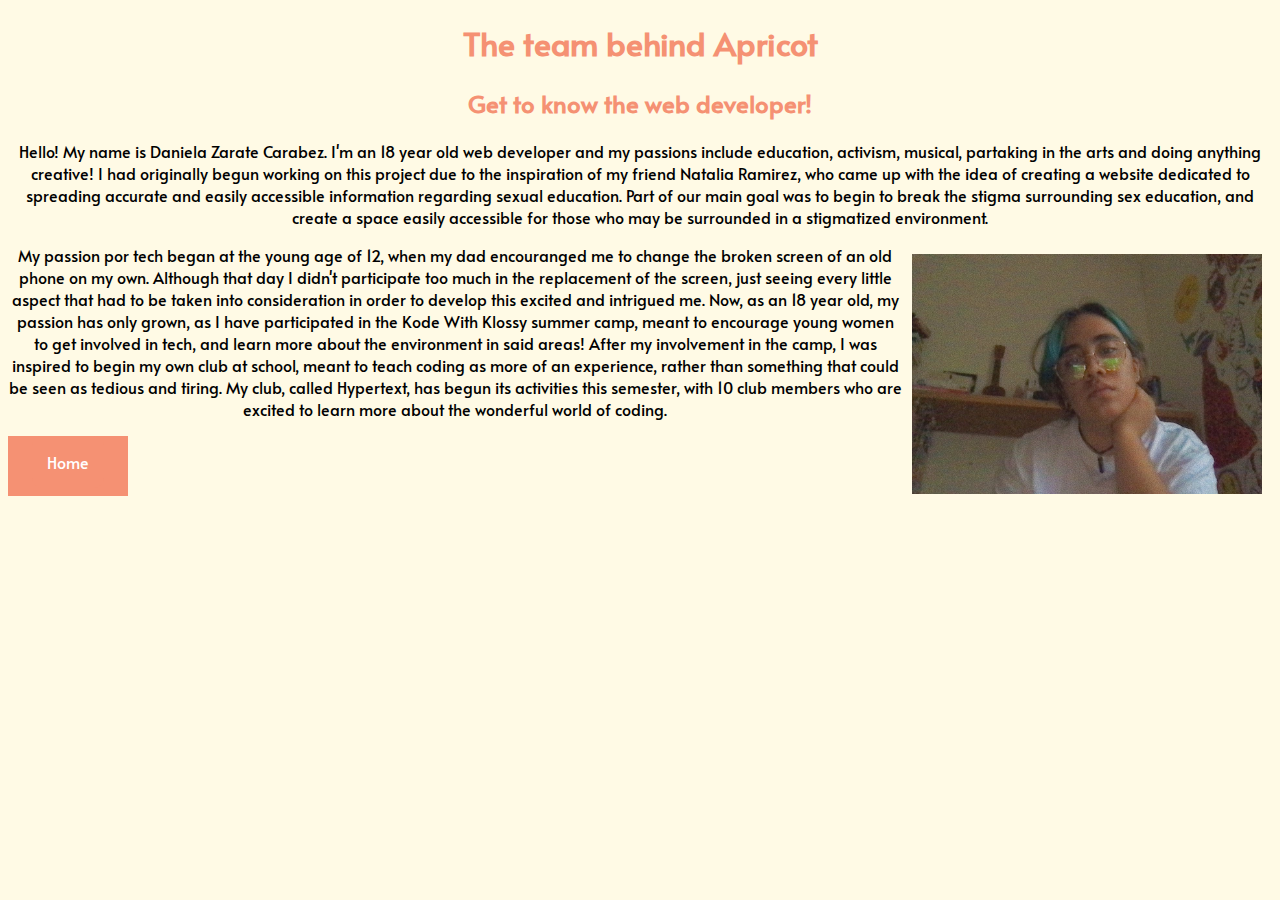
<file: aboutus.html>
<!DOCTYPE html>
<html lang="en" dir="ltr">
  <head>
    <meta charset="utf-8">
    <link rel="stylesheet" href="./style.css">
    <link href="https://fonts.googleapis.com/css2?family=Alata&display=swap" rel="stylesheet">
    <title>The team behind Apricot</title>
  </head>
  <body>
    <h1 class="teamintro">The team behind Apricot</h1> 
    <h2 class= "teamintro">Get to know the web developer!</h2>
    <p class="team">
      Hello! My name is Daniela Zarate Carabez. I'm an 18 year old web developer and my passions include education, activism, musical, partaking in the arts and doing anything creative! I had originally begun working on this project due to the inspiration of my friend Natalia Ramirez, who came up with the idea of creating a
      website dedicated to spreading accurate and easily accessible information regarding sexual education. Part of our main goal was to begin to break the stigma surrounding sex education, and create a space easily accessible for those who may be surrounded in a stigmatized environment.
    </p>
    <img class="retrato" src="./retratodani.jpg" alt="retrato">
    <p class="team">My passion por tech began at the young age of 12, when my dad encouranged me to change the broken screen of an old phone on my own. Although that day I didn't participate too much in the
    replacement of the screen, just seeing every little aspect that had to be taken into consideration in order to develop this excited and intrigued me.
  Now, as an 18 year old, my passion has only grown, as I have participated in the Kode With Klossy summer camp, meant to encourage young women to get involved in tech, and learn more about the
environment in said areas! After my involvement in the camp, I was inspired to begin my own club at school, meant to teach coding as more of an experience, rather than something that could be seen as tedious and tiring.
My club, called Hypertext, has begun its activities this semester, with 10 club members who are excited to learn more about the wonderful world of coding. </p>
    <div class="yessir">
      <a href="./index.html">
       <input class= "aboutme" type="button"  value="Home">
     </a>
    </div>
  </body>
</html>
</file>
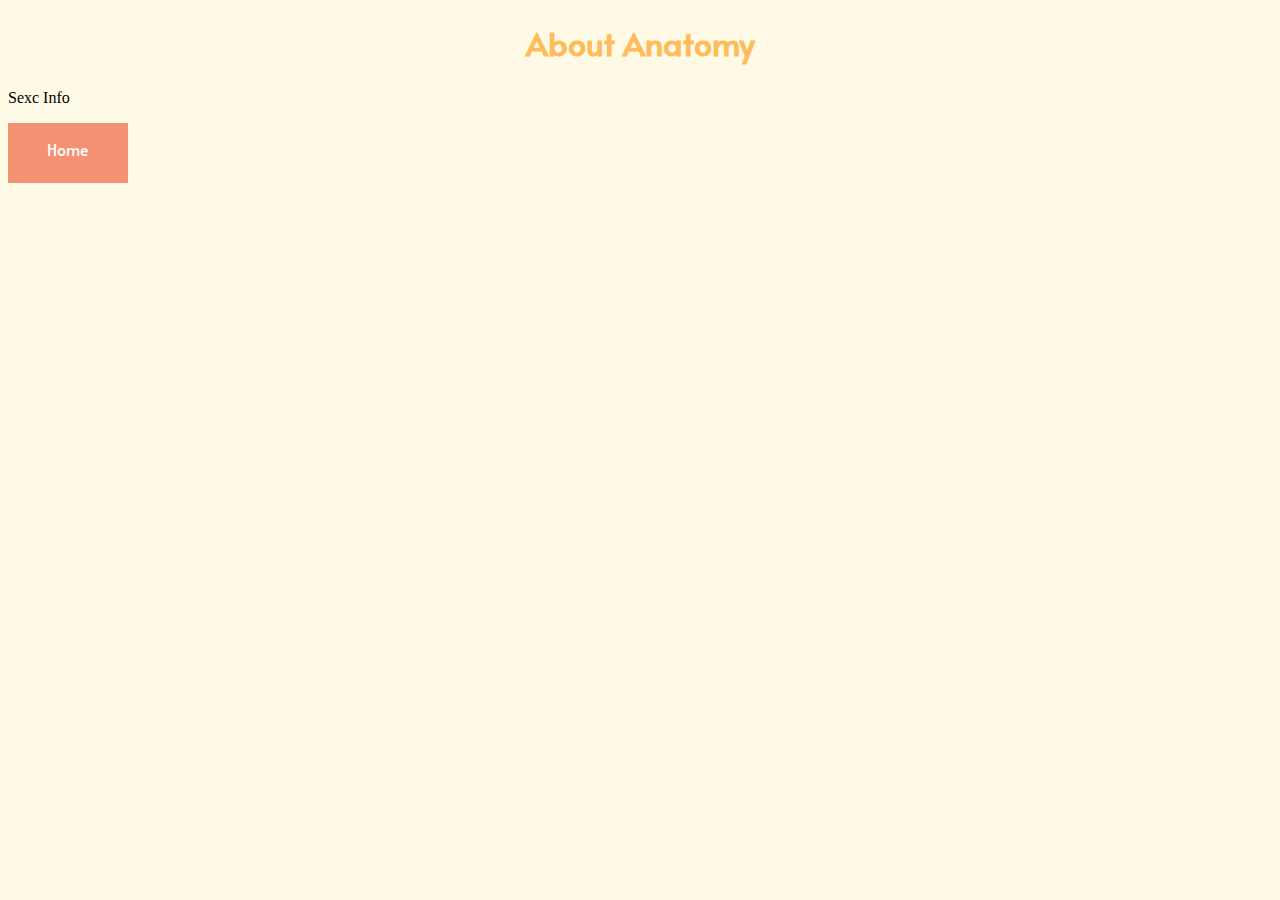
<file: Anatomy.html>
<!DOCTYPE html>
<html lang="en" dir="ltr">
  <head>
    <meta charset="utf-8">
    <link rel="stylesheet" href="./style.css">
    <link href="https://fonts.googleapis.com/css2?family=Alata&display=swap" rel="stylesheet">
    <title>Anatomy</title>
  </head>
  <body>
<h1 class="anatomy">About Anatomy</h1>
<p class=""> Sexc Info</p>
<div class="yessir">
  <a href="./index.html">
   <input class= "aboutme" type="button"  value="Home">
</div>

  </body>
</html>
</file>
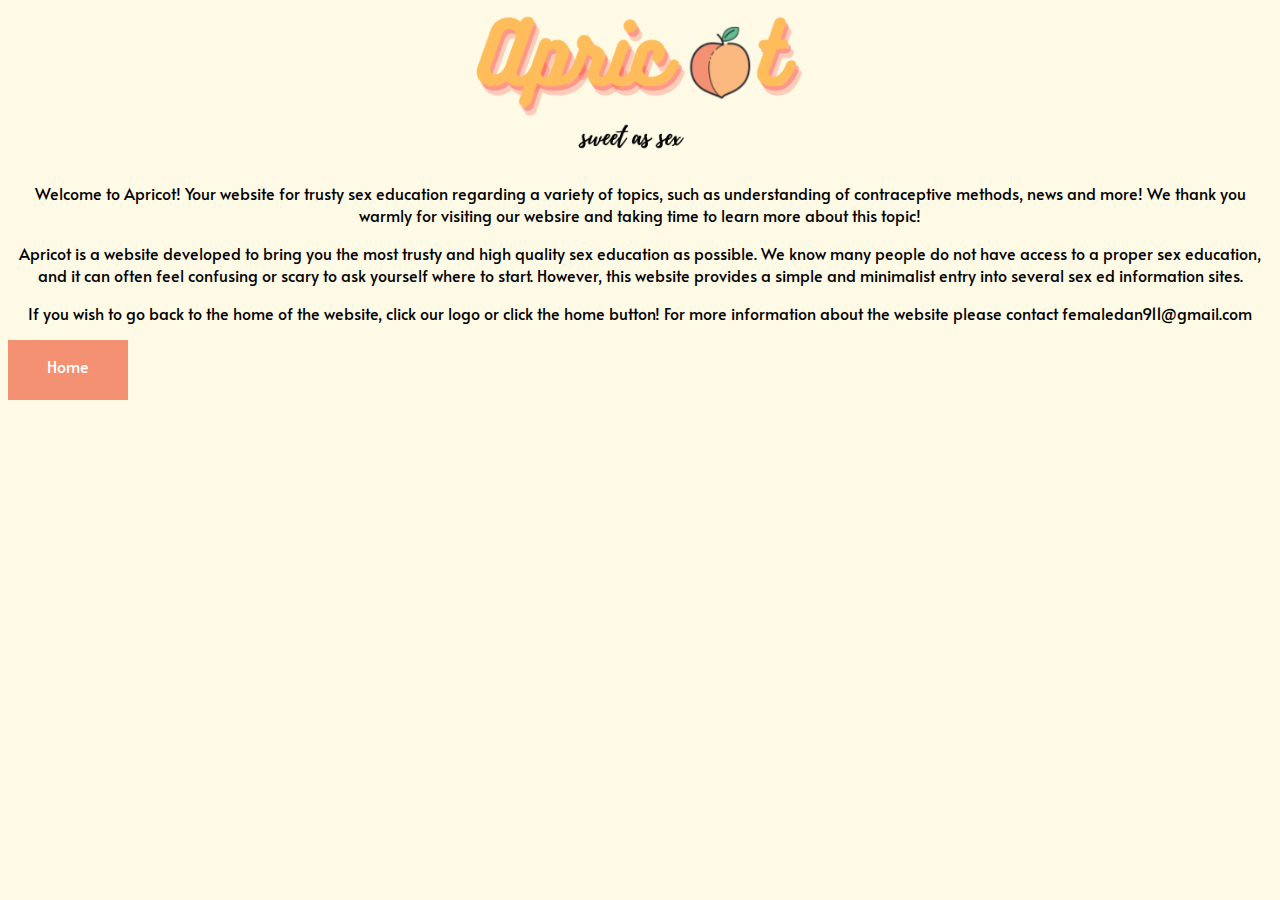
<file: APRI.html>
<!DOCTYPE html>
<html lang="en" dir="ltr">
  <head>
    <meta charset="utf-8">
    <link rel="stylesheet" href="./style.css">
    <link href="https://fonts.googleapis.com/css2?family=Alata&display=swap" rel="stylesheet">
    <title>Apricot</title>
  </head>
  <body>
    <a href="./index.html"> <img class= "logo" href="logo2.png">
       <img class= "logo" src="logo2.png" alt="Apricot Logo"></a>
       <p class="ApriInfo">Welcome to Apricot! Your website for trusty sex education regarding a variety of topics, such as understanding of contraceptive methods, news and more! We thank you warmly for visiting our websire and taking time to learn more about this topic!</p>
       <p class="ApriInfo" >Apricot is a website developed to bring you the most trusty and high quality sex education as possible. We know many people do not have access to a proper sex education, and it can often feel confusing or scary to ask yourself where to start. However, this website provides a simple and minimalist entry into several sex ed information sites.</p>
       <p class= "ApriInfo">If you wish to go back to the home of the website, click our logo or click the home button! For more information about the website please contact femaledan911@gmail.com</p>
     <div class="yessir">
         <a href="./index.html">
          <input class= "aboutme" type="button"  value="Home">
     </div>
  </body>
</html>
</file>
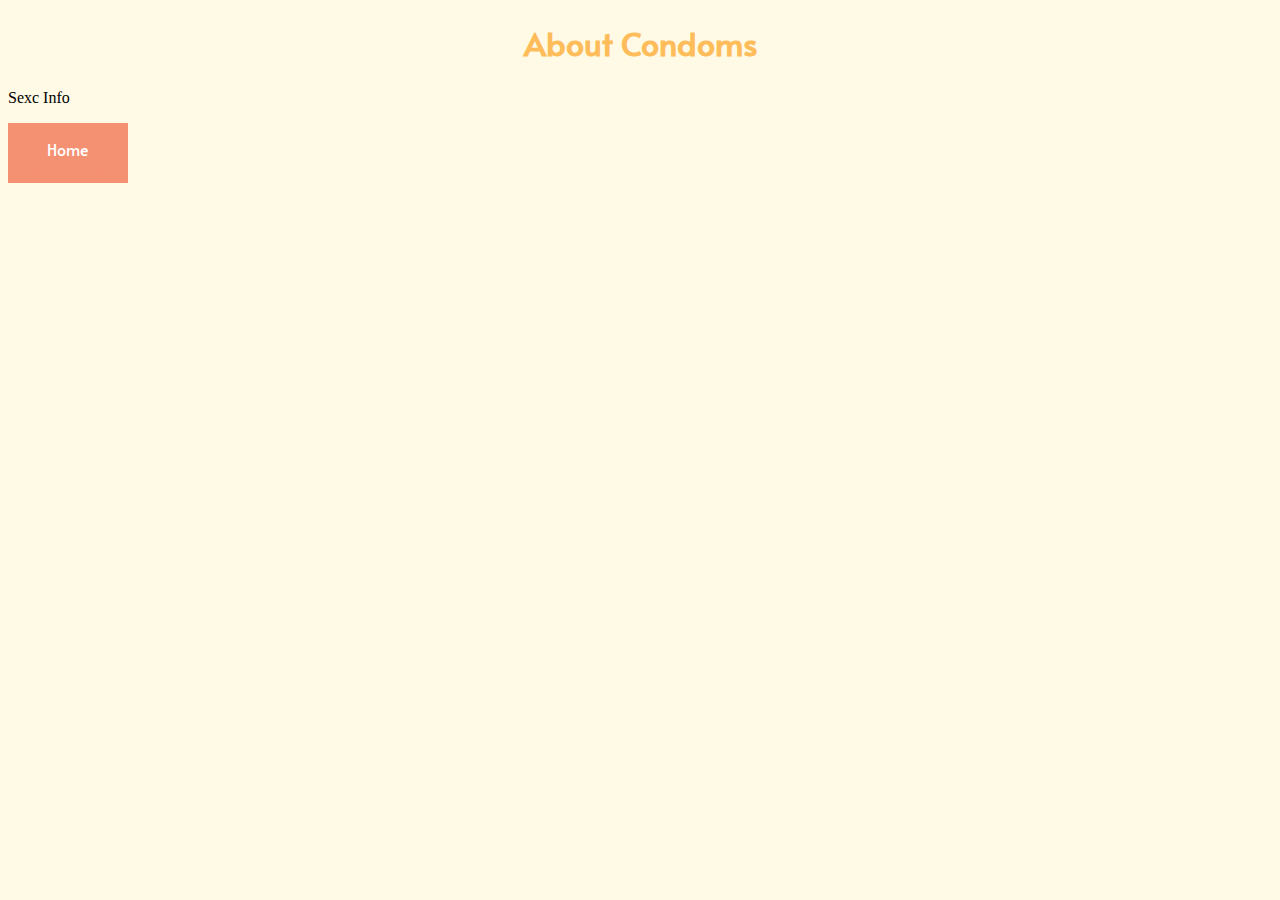
<file: Condoms.html>
<!DOCTYPE html>
<html lang="en" dir="ltr">
  <head>
    <meta charset="utf-8">
    <link rel="stylesheet" href="./style.css">
    <link href="https://fonts.googleapis.com/css2?family=Alata&display=swap" rel="stylesheet">
    <title>Resources</title>
  </head>
  <body>
<h1 class="condoms">About Condoms</h1>
<p class=""> Sexc Info</p>
<div class="yessir">
  <a href="./index.html">
   <input class= "aboutme" type="button"  value="Home">
</div>

  </body>
</html>
</file>
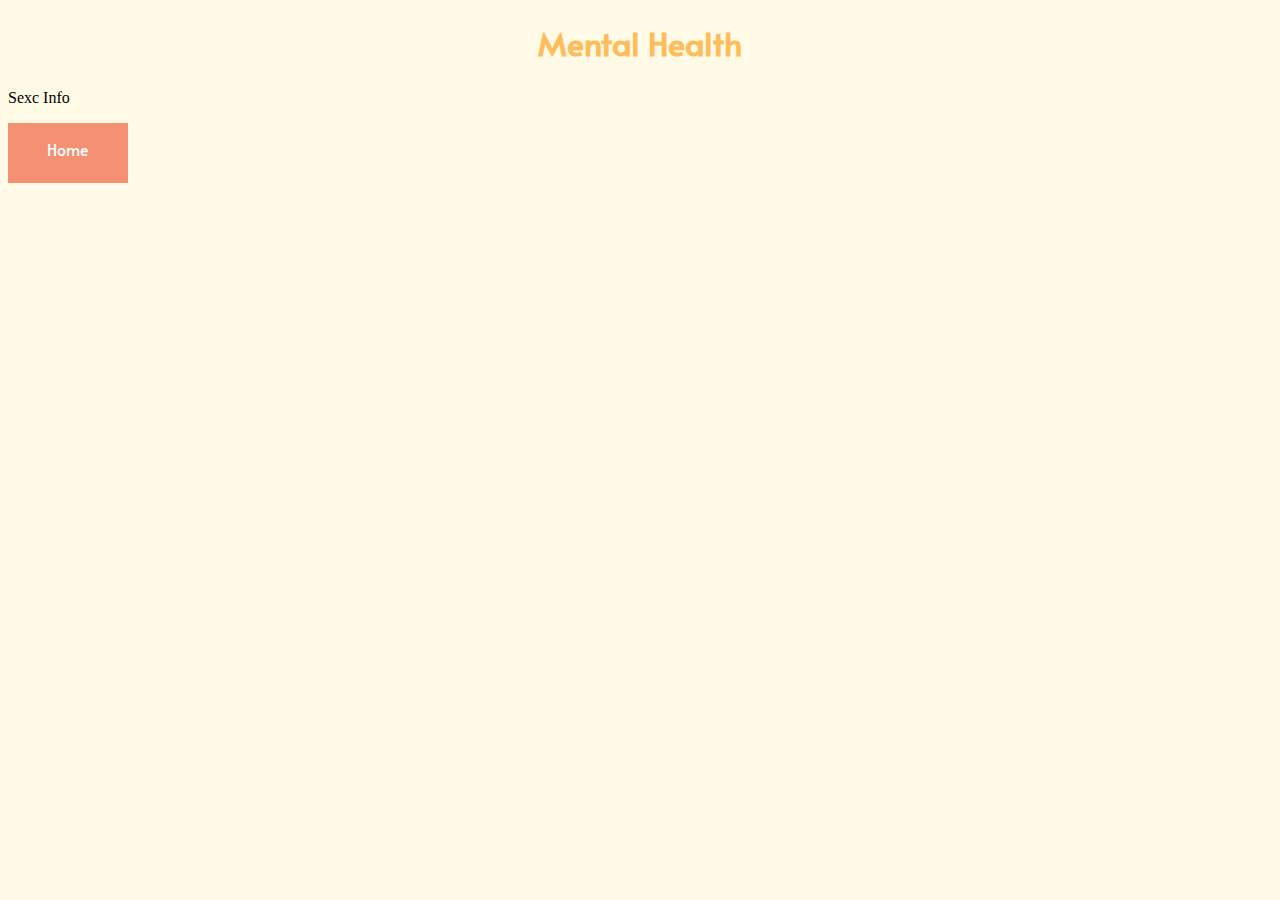
<file: help.html>
<!DOCTYPE html>
<html lang="en" dir="ltr">
  <head>
    <meta charset="utf-8">
    <link rel="stylesheet" href="./style.css">
    <link href="https://fonts.googleapis.com/css2?family=Alata&display=swap" rel="stylesheet">
    <title>Help</title>
  </head>
  <body>
<h1 class="help">Mental Health</h1>
<p class=""> Sexc Info</p>
<div class="yessir">
  <a href="./index.html">
   <input class= "aboutme" type="button"  value="Home">
</div>

  </body>
</html>
</file>
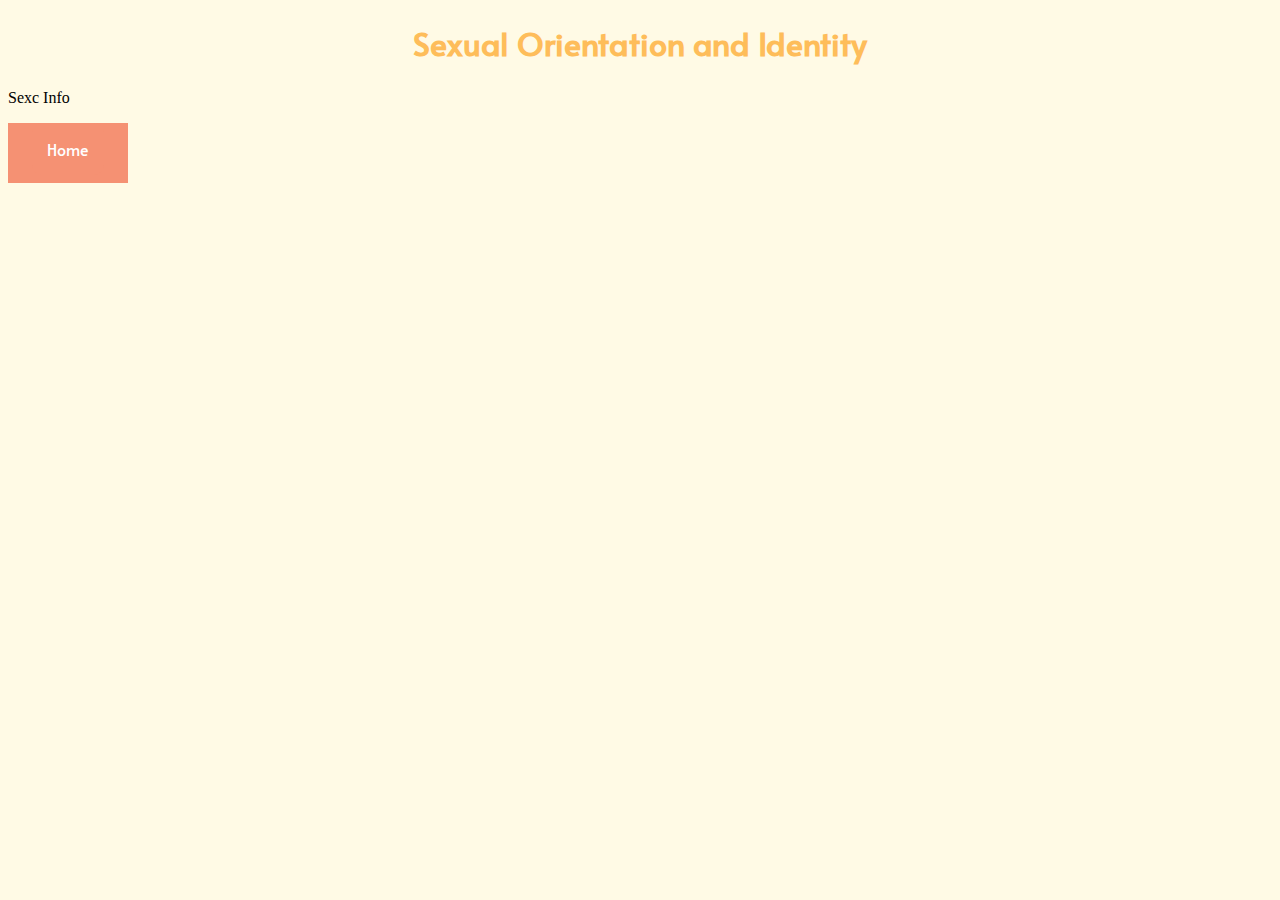
<file: HowTo.html>
<!DOCTYPE html>
<html lang="en" dir="ltr">
  <head>
    <meta charset="utf-8">
    <link rel="stylesheet" href="./style.css">
    <link href="https://fonts.googleapis.com/css2?family=Alata&display=swap" rel="stylesheet">
    <title>Resources</title>
  </head>
  <body>
<h1 class="howto">Sexual Orientation and Identity</h1>
<p class=""> Sexc Info</p>
<div class="yessir">
  <a href="./index.html">
   <input class= "aboutme" type="button"  value="Home">
</div>

  </body>
</html>
</file>
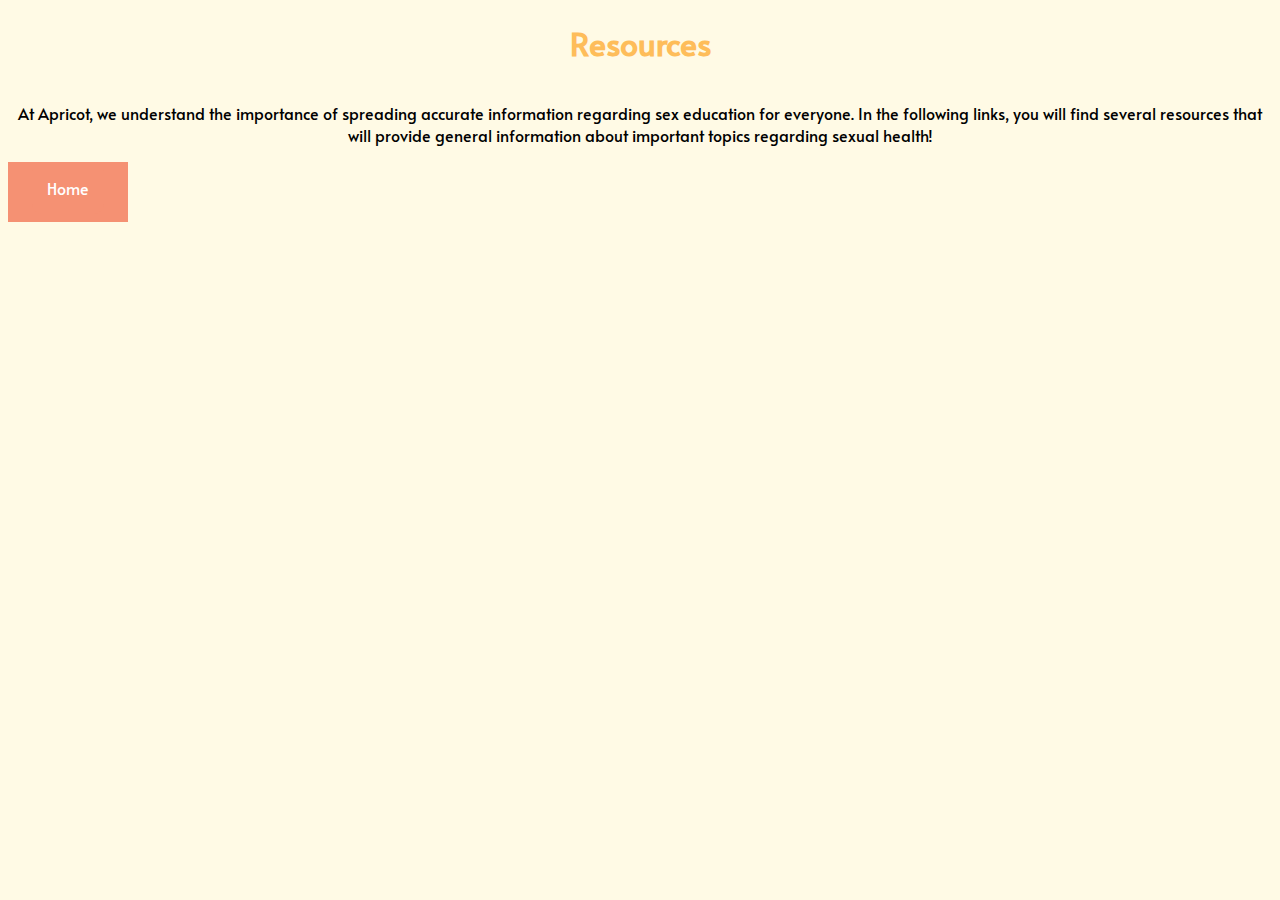
<file: resources.html>
<!DOCTYPE html>
<html lang="en" dir="ltr">
  <head>
    <meta charset="utf-8">
    <link rel="stylesheet" href="./style.css">
    <link href="https://fonts.googleapis.com/css2?family=Alata&display=swap" rel="stylesheet">
    <title>Resources</title>
  </head>
  <body>
<h1 class="introresources">Resources</h1>
<p class="textresources"> At Apricot, we understand the importance of spreading accurate information regarding sex education for everyone. In the following links, you will find several resources that will provide general information about important topics regarding sexual health!</p>
<div class="yessir">
  <a href="./index.html">
   <input class= "aboutme" type="button"  value="Home">
</div>

  </body>
</html>
</file>
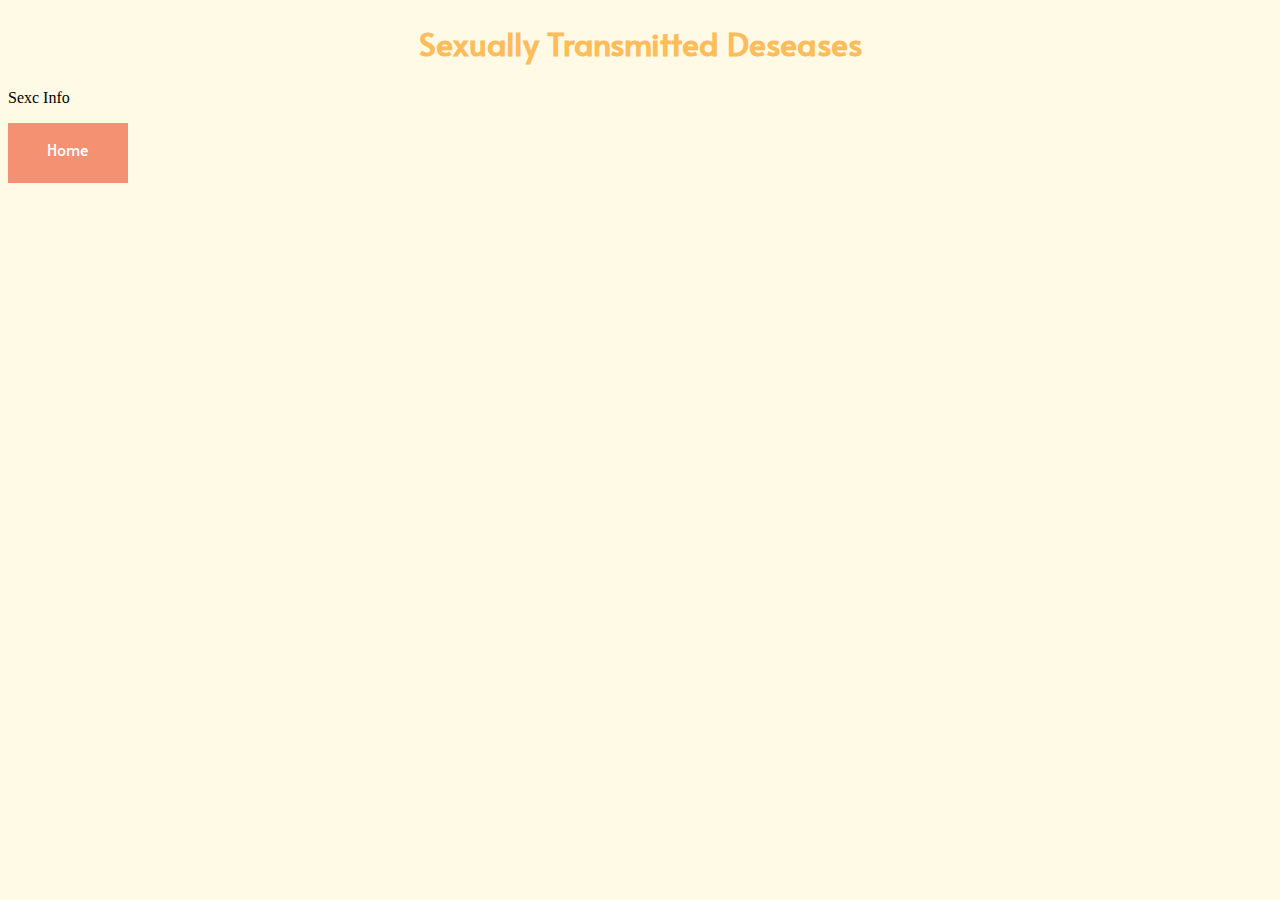
<file: STD.html>
<!DOCTYPE html>
<html lang="en" dir="ltr">
  <head>
    <meta charset="utf-8">
    <link rel="stylesheet" href="./style.css">
    <link href="https://fonts.googleapis.com/css2?family=Alata&display=swap" rel="stylesheet">
    <title>Resources</title>
  </head>
  <body>
<h1 class="STD">Sexually Transmitted Deseases</h1>
<p class=""> Sexc Info</p>
<div class="yessir">
  <a href="./index.html">
   <input class= "aboutme" type="button"  value="Home">
</div>

  </body>
</html>
</file>
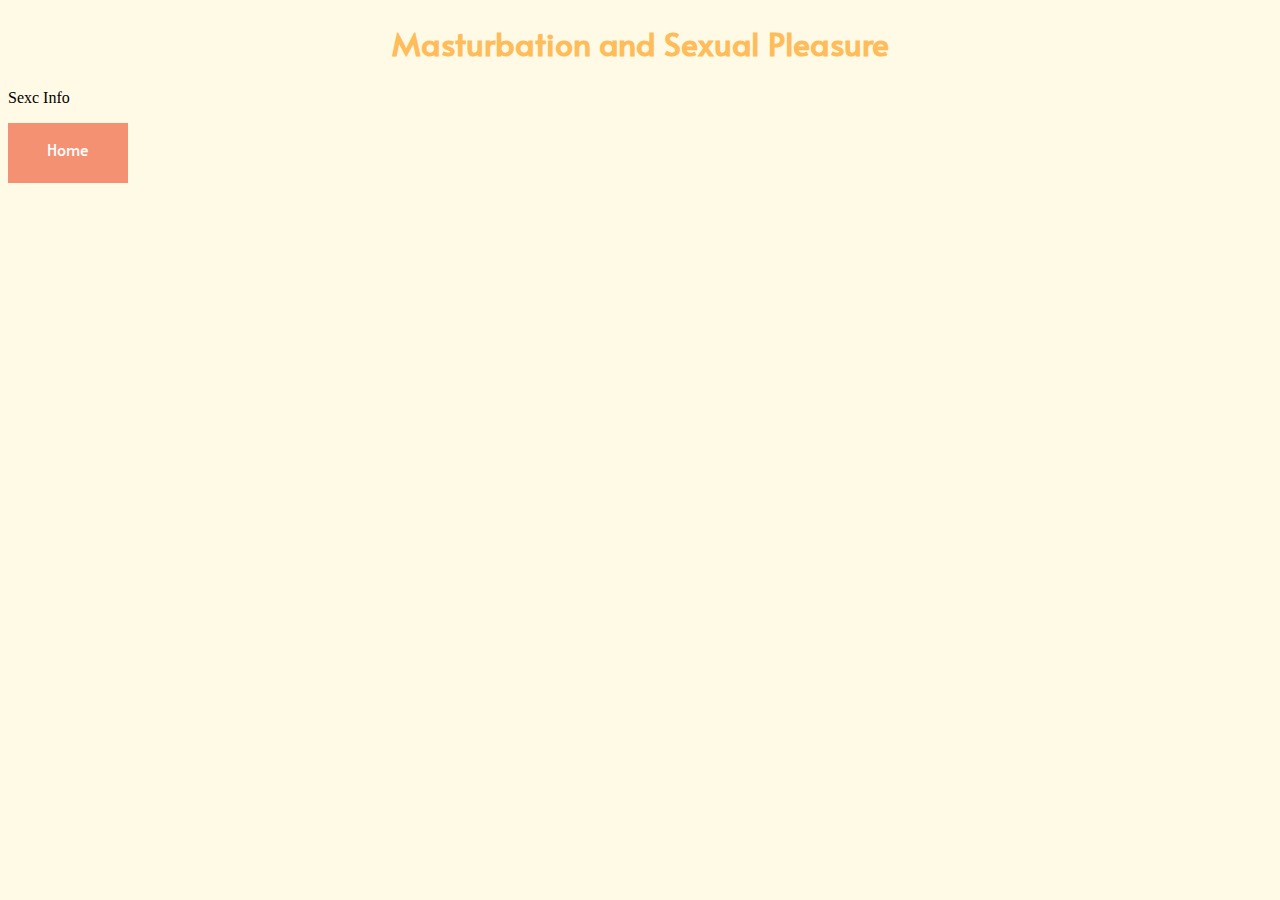
<file: UTI.html>
<!DOCTYPE html>
<html lang="en" dir="ltr">
  <head>
    <meta charset="utf-8">
    <link rel="stylesheet" href="./style.css">
    <link href="https://fonts.googleapis.com/css2?family=Alata&display=swap" rel="stylesheet">
    <title>Resources</title>
  </head>
  <body>
<h1 class="UTI">Masturbation and Sexual Pleasure</h1>
<p class=""> Sexc Info</p>
<div class="yessir">
  <a href="./index.html">
   <input class= "aboutme" type="button"  value="Home">
</div>

  </body>
</html>
</file>
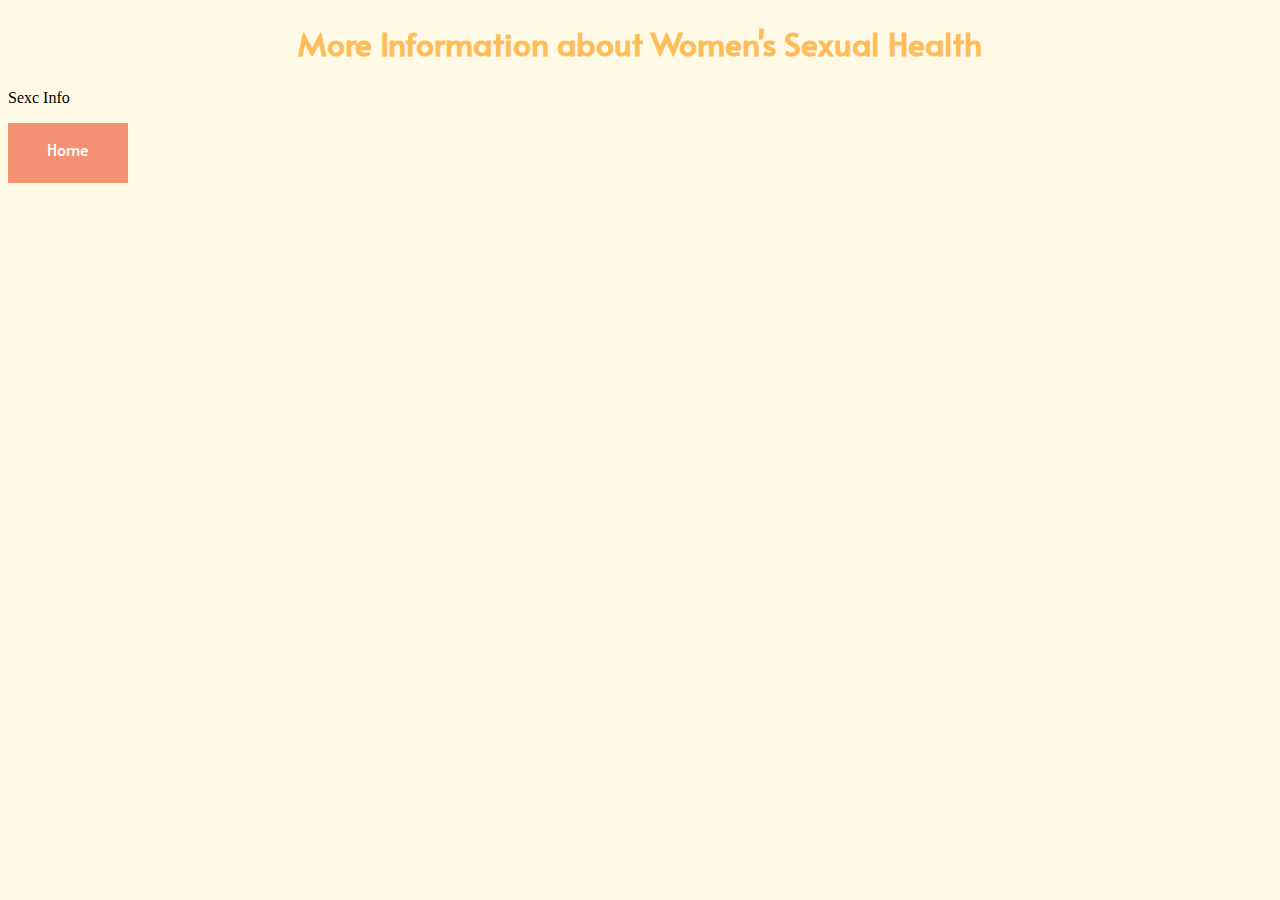
<file: WomenSexHealth.html>
<!DOCTYPE html>
<html lang="en" dir="ltr">
  <head>
    <meta charset="utf-8">
    <link rel="stylesheet" href="./style.css">
    <link href="https://fonts.googleapis.com/css2?family=Alata&display=swap" rel="stylesheet">
    <title>Resources</title>
  </head>
  <body>
<h1 class="womens">More Information about Women's Sexual Health</h1>
<p class=""> Sexc Info</p>
<div class="yessir">
  <a href="./index.html">
   <input class= "aboutme" type="button"  value="Home">
</div>

  </body>
</html>
</file>
<file: style.css>
body {
  background-color: #FFFAE5;
}

.logo {
  flex-wrap: wrap;
  display: block;
  margin-left: auto;
  margin-right: auto;
  width: 30%;
}

.intro {
font-family: 'Alata', sans-serif;
  margin-left: auto;
  margin-right: auto;
  text-align: center;
  color: #FEBD5A;
  padding-bottom: 2px;

}
.condoms{
  font-family: 'Alata', sans-serif;
    margin-left: auto;
    margin-right: auto;
    text-align: center;
    color: #FEBD5A;
    padding-bottom: 2px;
}

.anatomy{
  font-family: 'Alata', sans-serif;
    margin-left: auto;
    margin-right: auto;
    text-align: center;
    color: #FEBD5A;
    padding-bottom: 2px;
}

.help{
  font-family: 'Alata', sans-serif;
    margin-left: auto;
    margin-right: auto;
    text-align: center;
    color: #FEBD5A;
    padding-bottom: 2px;
}

.howto{
  font-family: 'Alata', sans-serif;
    margin-left: auto;
    margin-right: auto;
    text-align: center;
    color: #FEBD5A;
    padding-bottom: 2px;
}

.UTI{
    font-family: 'Alata', sans-serif;
      margin-left: auto;
      margin-right: auto;
      text-align: center;
      color: #FEBD5A;
      padding-bottom: 2px;
}

.STD{
  font-family: 'Alata', sans-serif;
    margin-left: auto;
    margin-right: auto;
    text-align: center;
    color: #FEBD5A;
    padding-bottom: 2px;
}

.womens{
  font-family: 'Alata', sans-serif;
    margin-left: auto;
    margin-right: auto;
    text-align: center;
    color: #FEBD5A;
    padding-bottom: 2px;
}

.aboutme{
   background-color: #F59173;
   border: none;
   border-radius: 10px;
   color: white;
   padding: 15px ;
   text-align: center;
   text-decoration: none;
   display: inline-block;
   font-size: 16px;
   font-family: 'Alata', sans-serif;

}

.ApricotPage{
  text-align: center;
  margin: auto;
  margin-left: auto;
  margin-right: auto;

}

.ApriInfo{
  font-family: 'Alata', sans-serif;
  color: black;
  text-align: center;
}

.teamintro{
  font-family: 'Alata', sans-serif;
  color: #F59173;
  text-align: center;

}
.team{
  font-family: 'Alata', sans-serif;
  color: black;
  text-align: center;
}

.retrato{
  width: 350px;
  height: 240px;
  float: right;
  margin: 10px;
  

}

.yessir {
  width: 120px;
  height: 60px;
  background:#F59173 ;
  transition: width 2s;
  text-align: center;
}

.yessir:hover {
  width: 170px;
}

.nextbutton {
  width: 120px;
  height: 60px;
  background:#F59173 ;
  transition: width 2s;
  text-align: center;
}

.nextbutton:hover {
  width: 170px;
}

.resources{
  background-color: #F59173;
  border: none;
  border-radius: 10px;
  color: white;
  padding: 15px ;
  text-align: center;
  text-decoration: none;
  display: inline-block;
  font-size: 16px;
  font-family: 'Alata', sans-serif;

}

.introresources{
  font-family: 'Alata', sans-serif;
    margin-left: auto;
    margin-right: auto;
    text-align: center;
    color: #FEBD5A;
    padding-bottom: 10px;
}

.textresources{
  font-family: 'Alata', sans-serif;
  margin-left: auto;
  margin-right: auto;
  text-align: center;
  padding-top: 5px;

}


@media screen and (max-width: 600px) {
  .topnav a, .topnav input[type=text] {
    float: none;
    display: block;
    text-align: left;
    width: 100%;
    margin: 0;
    padding: 14px;
  }
</file>
